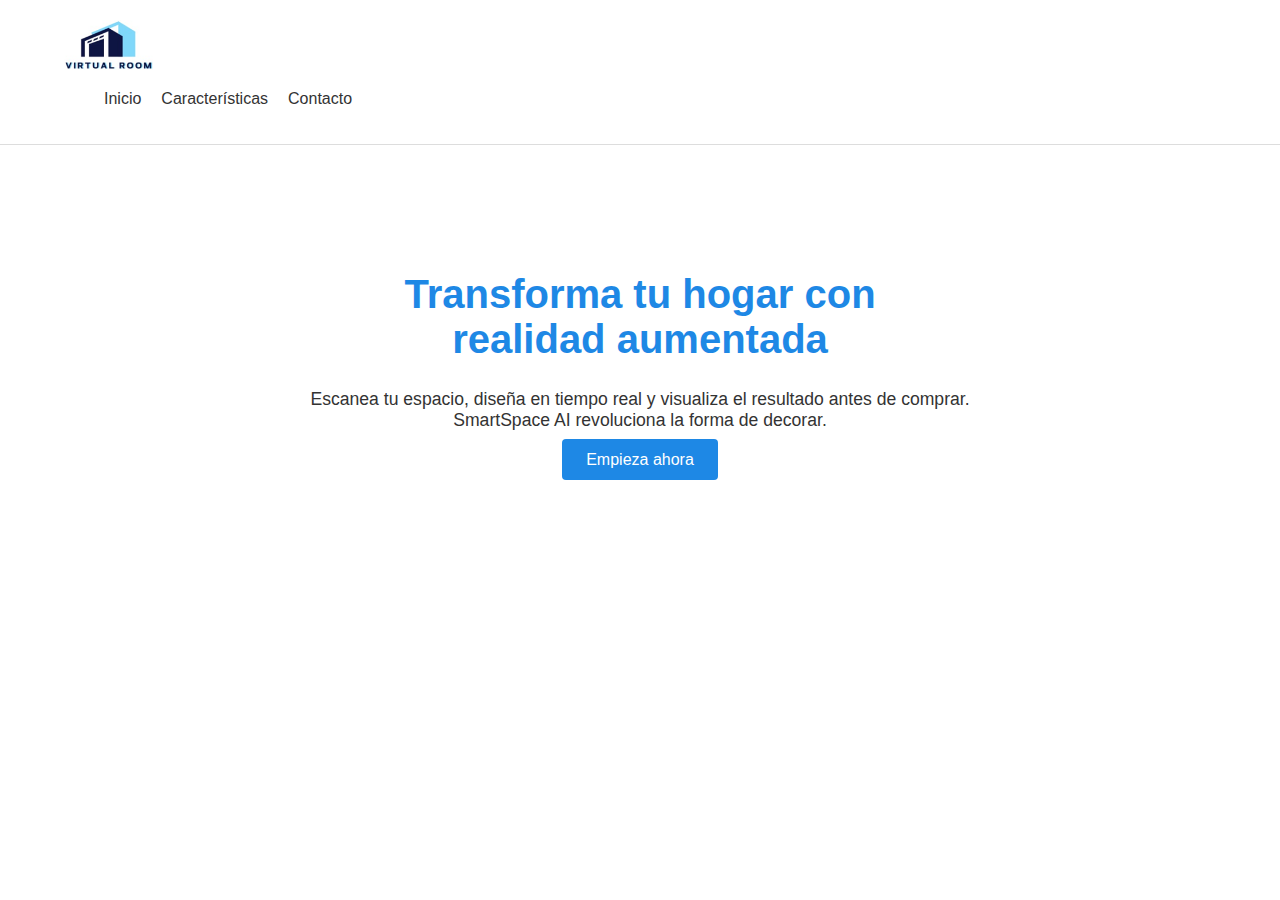
<file: index.html>
<!DOCTYPE html>
<html lang="es">
<head>
  <meta charset="UTF-8" />
  <meta name="viewport" content="width=device-width, initial-scale=1" />
  <title>Virtual Room</title>
  <link rel="stylesheet" href="style.css" />
  <link rel="icon" href="images/logo-virtualroom.png" />
</head>
<body>
  <header>
  <div class="container">
    <img src="images/logo-virtualroom.png" alt="Logo Virtual Room" class="logo" />
    <nav>
      <ul>
        <li><a href="index.html">Inicio</a></li>
        <li><a href="caracteristicas.html">Características</a></li>
        <li><a href="contacto.html">Contacto</a></li> 
      </ul>
    </nav>
  </div>
</header>


  <main class="hero">
    <div class="container">
      <h1>Transforma tu hogar con<br><span class="highlight">realidad aumentada</span></h1>
      <p>Escanea tu espacio, diseña en tiempo real y visualiza el resultado antes de comprar.<br>SmartSpace AI revoluciona la forma de decorar.</p>
      <a class="btn" href="caracteristicas.html">Empieza ahora</a>
    </div>
  </main>
</body>
</html>
</file>
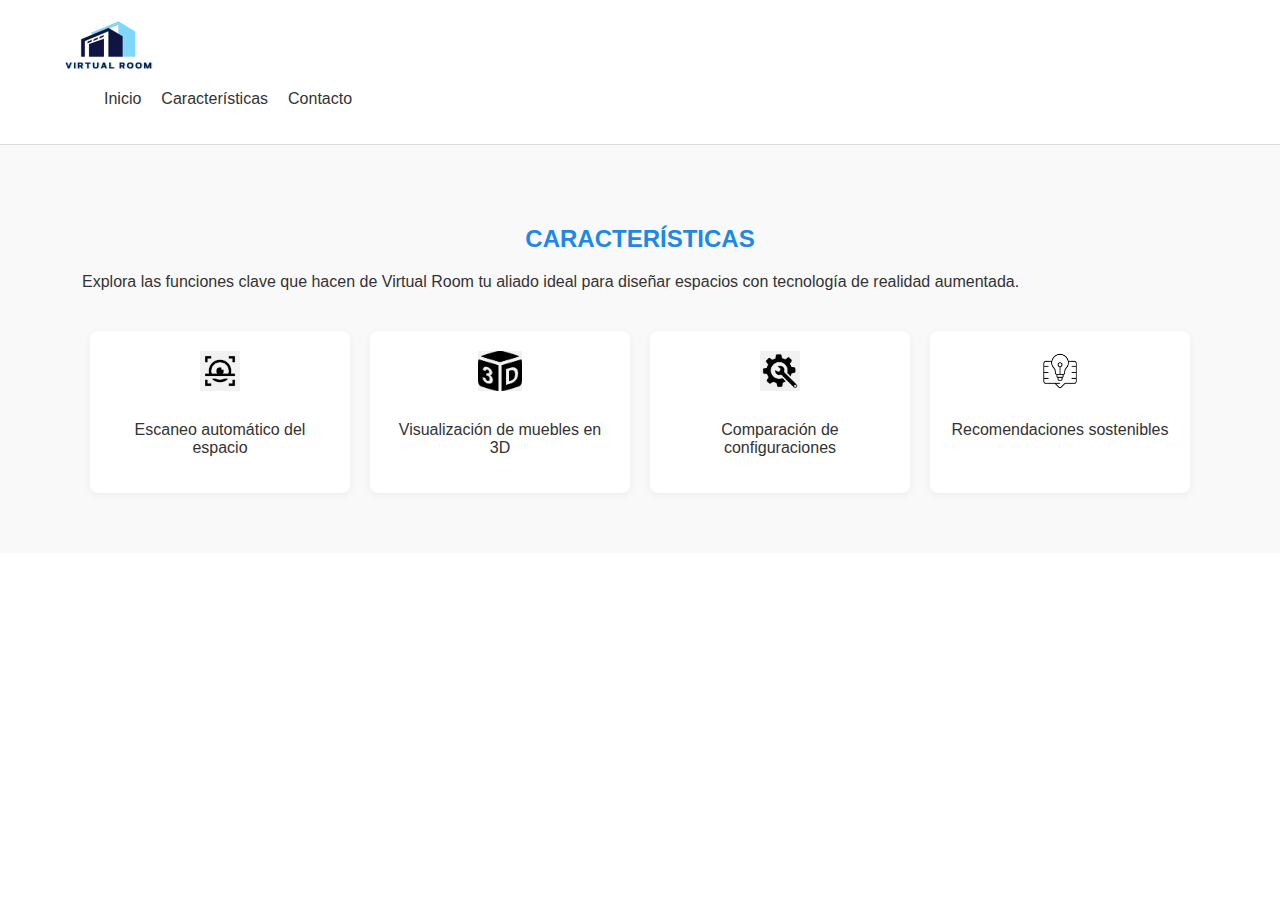
<file: caracteristicas.html>
<!DOCTYPE html>
<html lang="es">
<head>
  <meta charset="UTF-8" />
  <meta name="viewport" content="width=device-width, initial-scale=1" />
  <title>Características | Virtual Room</title>
  <link rel="stylesheet" href="style.css" />
</head>
<body>
  <header>
  <div class="container">
    <img src="images/logo-virtualroom.png" alt="Logo Virtual Room" class="logo" />
    <nav>
      <ul>
        <li><a href="index.html">Inicio</a></li>
        <li><a href="caracteristicas.html">Características</a></li>
        <li><a href="contacto.html">Contacto</a></li>
      </ul>
    </nav>
  </div>
</header>


  <section class="caracteristicas">
    <div class="container">
      <h2>CARACTERÍSTICAS</h2>
      <p>Explora las funciones clave que hacen de Virtual Room tu aliado ideal para diseñar espacios con tecnología de realidad aumentada.</p>
      <div class="features-grid">
        <div class="feature">
          <img src="images/icon1.png" alt="Escaneo" />
          <p>Escaneo automático del espacio</p>
        </div>
        <div class="feature">
          <img src="images/icon2.png" alt="3D" />
          <p>Visualización de muebles en 3D</p>
        </div>
        <div class="feature">
          <img src="images/icon3.png" alt="Comparación" />
          <p>Comparación de configuraciones</p>
        </div>
        <div class="feature">
          <img src="images/icon4.png" alt="Sostenibilidad" />
          <p>Recomendaciones sostenibles</p>
        </div>
      </div>
    </div>
  </section>
</body>
</html>
</file>
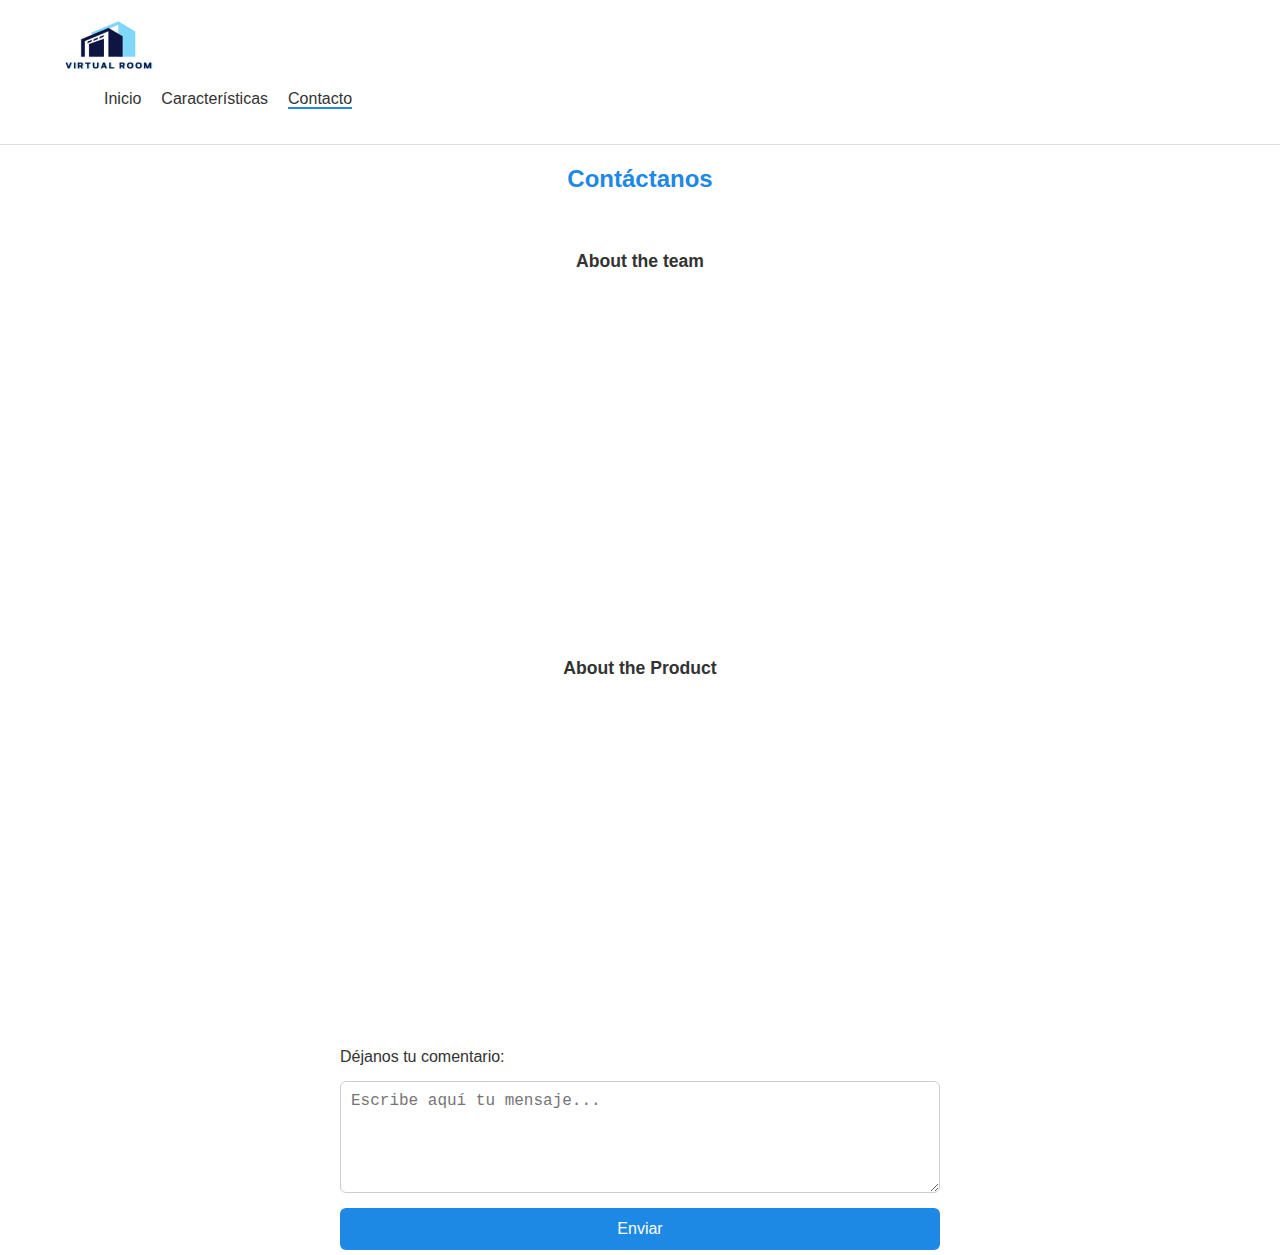
<file: contacto.html>
<!DOCTYPE html>
<html lang="es">
<head>
  <meta charset="UTF-8" />
  <meta name="viewport" content="width=device-width, initial-scale=1" />
  <title>Contacto | Virtual Room</title>
  <link rel="stylesheet" href="style.css" />
</head>
<body>
  <header>
    <div class="container">
      <img src="images/logo-virtualroom.png" alt="Logo Virtual Room" class="logo" />
      <nav>
        <ul>
          <li><a href="index.html">Inicio</a></li>
          <li><a href="caracteristicas.html">Características</a></li>
          <li><a href="contacto.html" class="active">Contacto</a></li>
        </ul>
      </nav>
    </div>
  </header>

  <main class="contacto">
    <div class="container">
      <h2>Contáctanos</h2>

      <div class="videos">
        <div class="video">
          <h3>About the team</h3>
          <iframe width="560" height="315" src="https://www.youtube.com/embed/SRRiJV7hoEo?si=3yby2qShIqY7kKa8" title="YouTube video player" frameborder="0" 
            allow="accelerometer; autoplay; clipboard-write; encrypted-media; gyroscope; picture-in-picture; web-share" 
            referrerpolicy="strict-origin-when-cross-origin" allowfullscreen></iframe>
        </div>
        <div class="video">
          <h3>About the Product</h3>
          <iframe width="560" height="315" src="https://www.youtube.com/watch?v=ZtfJH8ZCNog" frameborder="0" allowfullscreen></iframe>

        </div>




      </div>

      <form class="comentario-form">
        <label for="comentario">Déjanos tu comentario:</label>
        <textarea id="comentario" name="comentario" rows="5" placeholder="Escribe aquí tu mensaje..."></textarea>
        <button type="submit">Enviar</button>
      </form>
    </div>
  </main>
</body>
</html>
</file>
<file: style.css>
body {
  font-family: 'Poppins', sans-serif;
  margin: 0;
  background: #fff;
  color: #333;
}
.container {
  width: 90%;
  max-width: 1200px;
  margin: 0 auto;
}
header {
  background: #fff;
  padding: 20px 0;
  border-bottom: 1px solid #ddd;
}
.logo {
  height: 50px;
}
nav ul {
  list-style: none;
  display: flex;
  gap: 20px;
}
nav a {
  text-decoration: none;
  color: #333;
  font-weight: 500;
}
nav a.active {
  border-bottom: 2px solid #1E88E5;
}
.hero {
  text-align: center;
  padding: 100px 20px;
}
.hero h1 {
  font-size: 2.5rem;
  color: #1E88E5;
}
.hero p {
  font-size: 1.1rem;
  margin: 20px 0;
}
.btn {
  background: #1E88E5;
  color: #fff;
  padding: 12px 24px;
  text-decoration: none;
  border-radius: 4px;
}
.caracteristicas {
  padding: 60px 20px;
  background: #f9f9f9;
}
.caracteristicas h2 {
  text-align: center;
  color: #1E88E5;
}
.features-grid {
  display: flex;
  flex-wrap: wrap;
  gap: 20px;
  justify-content: center;
  margin-top: 40px;
}
.feature {
  background: #fff;
  border-radius: 8px;
  padding: 20px;
  width: 220px;
  text-align: center;
  box-shadow: 0 2px 8px rgba(0,0,0,0.05);
}
.feature img {
  height: 40px;
  margin-bottom: 10px;
}

.contacto h2 {
  text-align: center;
  margin-bottom: 40px;
  color: #1E88E5;
}

.videos {
  display: flex;
  flex-wrap: wrap;
  gap: 40px;
  justify-content: center;
  margin-bottom: 40px;
}

.video {
  text-align: center;
}

.video h3 {
  margin-bottom: 10px;
  font-size: 1.1rem;
  color: #333;
}

.video video {
  width: 300px;
  max-width: 100%;
  border-radius: 8px;
  box-shadow: 0 2px 8px rgba(0,0,0,0.1);
}

.comentario-form {
  max-width: 600px;
  margin: 0 auto;
  display: flex;
  flex-direction: column;
  gap: 15px;
}

.comentario-form textarea {
  padding: 10px;
  font-size: 1rem;
  border-radius: 6px;
  border: 1px solid #ccc;
  resize: vertical;
}

.comentario-form button {
  background: #1E88E5;
  color: #fff;
  border: none;
  padding: 12px;
  font-size: 1rem;
  border-radius: 6px;
  cursor: pointer;
}

.comentario-form button:hover {
  background: #1565c0;
}
</file>
